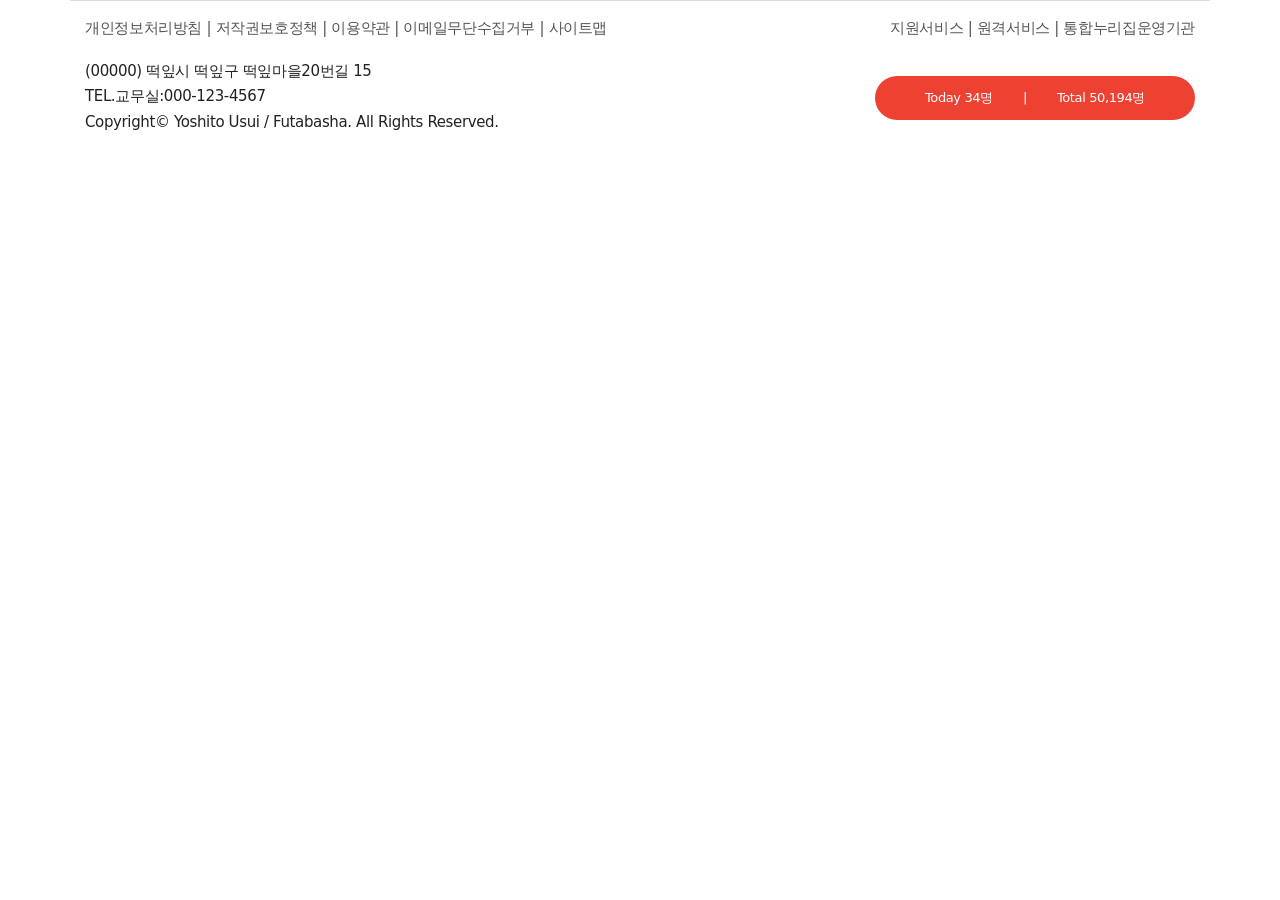
<file: footer.html>
<!DOCTYPE html>
<html lang="en">
<head>
    <meta charset="UTF-8">
    <meta name="viewport" content="width=device-width, initial-scale=1.0">
    <title>Document</title>
    <link href="https://cdn.jsdelivr.net/npm/bootstrap@5.3.8/dist/css/bootstrap.min.css" rel="stylesheet" integrity="sha384-sRIl4kxILFvY47J16cr9ZwB07vP4J8+LH7qKQnuqkuIAvNWLzeN8tE5YBujZqJLB" crossorigin="anonymous">
    <link rel="stylesheet" href="footer.css">
</head>
<body>
    <footer class="container">
        <div class="footer-first-line">
            <div class="footer-first-line-left col-md-6">
                <a href="#">개인정보처리방침</a>
                <span>|</span>
                <a href="#">저작권보호정책</a>
                <span>|</span>
                <a href="#">이용약관</a>
                <span>|</span>
                <a href="#">이메일무단수집거부</a>
                <span>|</span>
                <a href="#">사이트맵</a>
            </div>
            <div class="footer-first-line-right">
                <a href="#">지원서비스</a>
                <span>|</span>
                <a href="#">원격서비스</a>
                <span>|</span>
                <a href="#">통합누리집운영기관</a>
            </div>
        </div>
        <div class="footer-second-line">
            <div class="footer-second-line-left col-md-6">
                <div>(00000) 떡잎시 떡잎구 떡잎마을20번길 15</div>
                <div>TEL.교무실:000-123-4567</div>
                <div>Copyright© Yoshito Usui / Futabasha. All Rights Reserved.</div>
            </div>
            <div class="footer-second-line-right">
                <div>Today 34명</div>
                <span>|</span>
                <div>Total 50,194명</div>
            </div>

        </div>
    </footer>
</body>
</html>
</file>
<file: footer.css>
footer {
  padding: 1rem 0 2.5rem;
  color: #222;
  background: #fff;
  border-top: 1px solid #dbdadf;
  font-weight: 500;
}
.footer-first-line {
  display: flex;
  justify-content: space-between;
  font-size: 15px;
  padding: 0 3px;
  letter-spacing: -0.025em;
  margin-bottom: 20px;
}
.footer-first-line a, .footer-first-line span {
    text-decoration: none;
    color: #555555;
}
.footer-first-line a:hover {
  text-decoration: underline;
}
.footer-second-line {
  display: flex;
  justify-content: space-between;
  align-items: center;
  font-size: 15px;
  padding: 0 3px;
  letter-spacing: -0.025em;
  margin-bottom: 20px;
}
.footer-second-line-left div {
  margin-bottom: 3px;
}
.footer-second-line-right {
  display: flex;
  justify-content: center;
  align-items: center;
  background-color: #ed4132;
  border-radius: 100px;
  padding: 12px 50px;
}
.footer-second-line-right div,
.footer-second-line-right span {
  color: white;
  font-weight: 400;
  font-size: 13px;
}
.footer-second-line-right span {
  padding: 0 30px;
}

@media screen and (max-width: 48rem) {
  .footer-first-line {
    display: flex;
    flex-direction: column;
    margin-bottom: 20px;
  }
  .footer-first-line-left {
    margin-bottom: 20px;
  }
  .footer-second-line {
    display: flex;
    flex-direction: column;
  }
  .footer-second-line-left {
    margin-bottom: 20px;
  }
}
</file>
